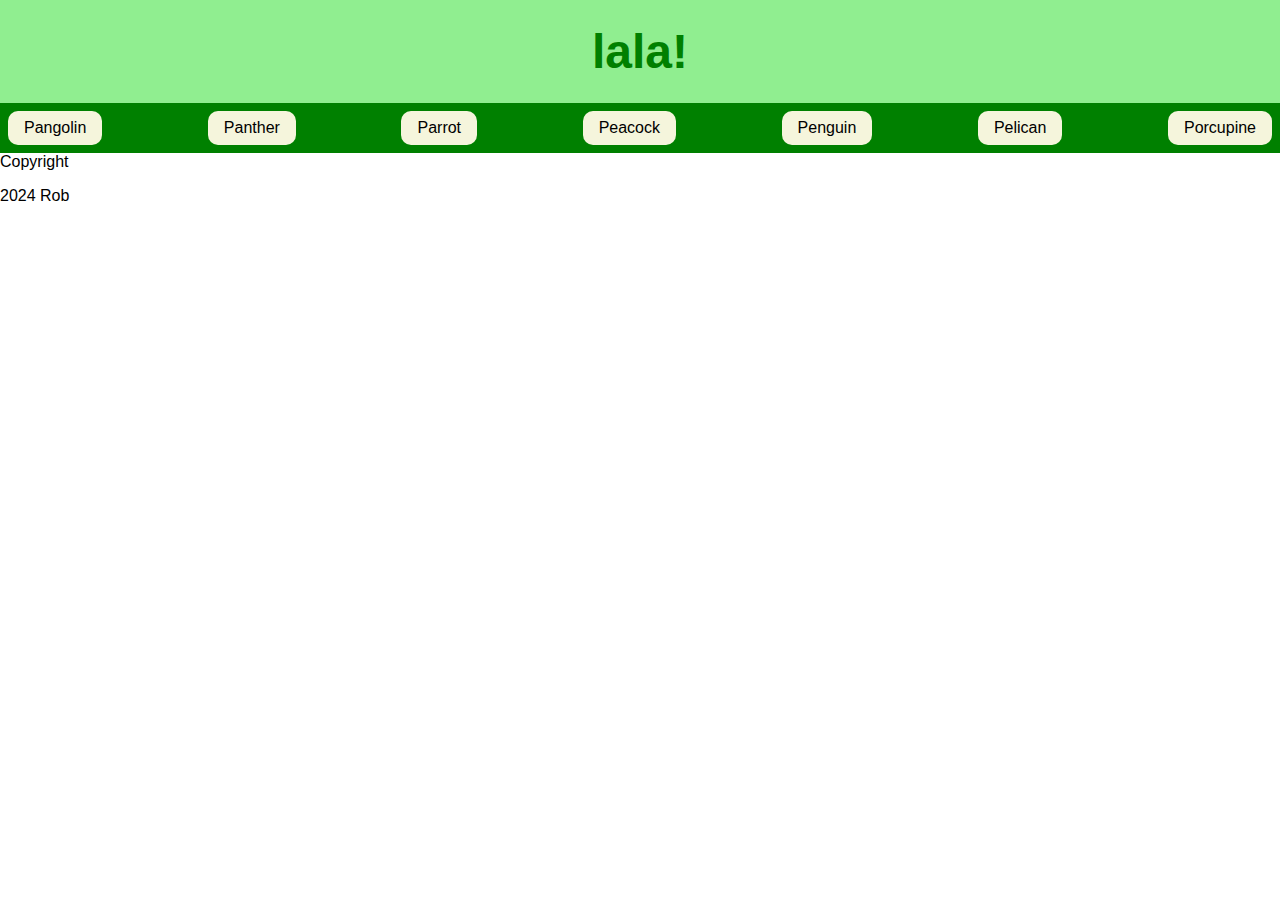
<file: index.html>
<!DOCTYPE html>
<html lang="en">
<head>
    <meta charset="UTF-8">
    <meta name="viewport" content="width=device-width, initial-scale=1.0">
    <link rel="stylesheet" href="./styles/events.css">
    <script src="./scripts/events.js"defer></script>
    <title>Document</title>
</head>
<body>
    <header class="header">
        <h1 class="header__page-title">lala!</h1>
    </header>
    <section class="animal-tabs">
        <div class="tab pangolin" id="pangolin">Pangolin</div>
        <div class="tab panther">Panther</div>
        <div class="tab parrot">Parrot</div>
        <div class="tab peacock">Peacock</div>
        <div class="tab penguin">Penguin</div>
        <div class="tab pelican">Pelican</div>
        <div class="tab porcupine">Porcupine</div>
    </section>
    <section class="main-content">
        <div class="content pangolin">
            <h2>Pangolin</h2>
            <p>Lorem ipsum dolor sit, amet consectetur adipisicing elit. Rerum corporis doloremque, vero placeat adipisci odio necessitatibus tempore illum praesentium voluptatum! Fugit repudiandae delectus debitis unde, dolore sequi. Modi, ex debitis.</p>
        </div>
        <div class="content panther">
            <h2>Panther</h2>
            <p>Lorem ipsum dolor sit, amet consectetur adipisicing elit. Rerum corporis doloremque, vero placeat adipisci odio necessitatibus tempore illum praesentium voluptatum! Fugit repudiandae delectus debitis unde, dolore sequi. Modi, ex debitis.</p>
        </div>
        <div class="content parrot">
            <h2>Parrot</h2>
            <p>Lorem ipsum dolor sit, amet consectetur adipisicing elit. Rerum corporis doloremque, vero placeat adipisci odio necessitatibus tempore illum praesentium voluptatum! Fugit repudiandae delectus debitis unde, dolore sequi. Modi, ex debitis.</p>
        </div>
        <div class="content peacock">
            <h2>Peacock</h2>
            <p>Lorem ipsum dolor sit, amet consectetur adipisicing elit. Rerum corporis doloremque, vero placeat adipisci odio necessitatibus tempore illum praesentium voluptatum! Fugit repudiandae delectus debitis unde, dolore sequi. Modi, ex debitis.</p>
        </div>
        <div class="content penguin">
            <h2>Penguin</h2>
            <p>Lorem ipsum dolor sit, amet consectetur adipisicing elit. Rerum corporis doloremque, vero placeat adipisci odio necessitatibus tempore illum praesentium voluptatum! Fugit repudiandae delectus debitis unde, dolore sequi. Modi, ex debitis.</p>
        </div>
        <div class="content pelican">
            <h2>Pangolin</h2>
            <p>Lorem ipsum dolor sit, amet consectetur adipisicing elit. Rerum corporis doloremque, vero placeat adipisci odio necessitatibus tempore illum praesentium voluptatum! Fugit repudiandae delectus debitis unde, dolore sequi. Modi, ex debitis.</p>
        </div>
        <div class="content porcupine">
            <h2>Porcupine</h2>
            <p>Lorem ipsum dolor sit, amet consectetur adipisicing elit. Rerum corporis doloremque, vero placeat adipisci odio necessitatibus tempore illum praesentium voluptatum! Fugit repudiandae delectus debitis unde, dolore sequi. Modi, ex debitis.</p>
        </div>
    </section>
    <footer>Copyright
        <p> 2024
            <span>Rob</span>
        </p>
    </footer>
</body>
</html>
</file>
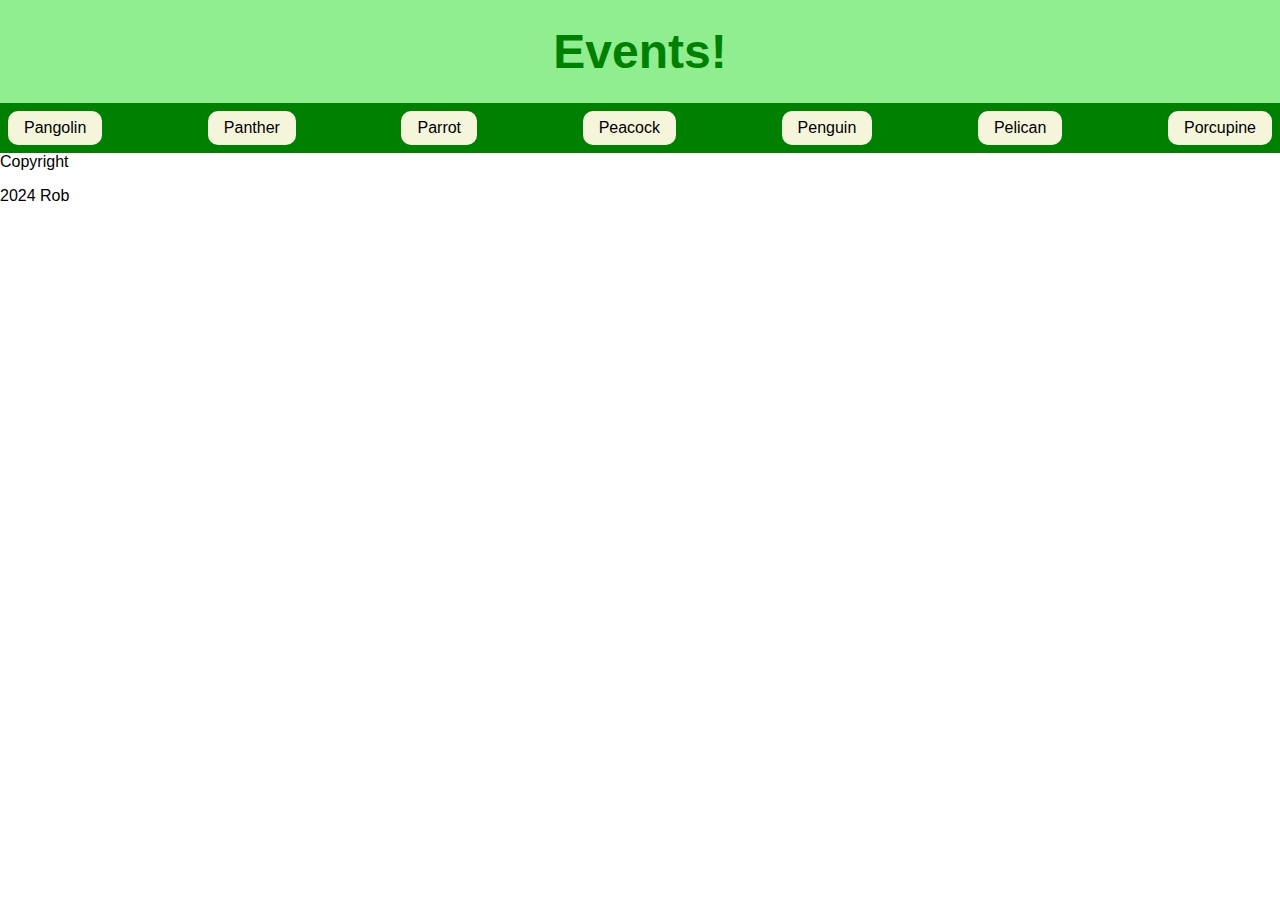
<file: events.html>
<!DOCTYPE html>
<html lang="en">
<head>
    <meta charset="UTF-8">
    <meta name="viewport" content="width=device-width, initial-scale=1.0">
    <link rel="stylesheet" href="./styles/events.css">
    <script src="./scripts/events.js"defer></script>
    <title>Document</title>
</head>
<body>
    <header class="header">
        <h1 class="header__page-title">Events!</h1>
    </header>
    <section class="animal-tabs">
        <div class="tab pangolin" id="pangolin">Pangolin</div>
        <div class="tab panther">Panther</div>
        <div class="tab parrot">Parrot</div>
        <div class="tab peacock">Peacock</div>
        <div class="tab penguin">Penguin</div>
        <div class="tab pelican">Pelican</div>
        <div class="tab porcupine">Porcupine</div>
    </section>
    <section class="main-content">
        <div class="content pangolin">
            <h2>Pangolin</h2>
            <p>Lorem ipsum dolor sit, amet consectetur adipisicing elit. Rerum corporis doloremque, vero placeat adipisci odio necessitatibus tempore illum praesentium voluptatum! Fugit repudiandae delectus debitis unde, dolore sequi. Modi, ex debitis.</p>
        </div>
        <div class="content panther">
            <h2>Panther</h2>
            <p>Lorem ipsum dolor sit, amet consectetur adipisicing elit. Rerum corporis doloremque, vero placeat adipisci odio necessitatibus tempore illum praesentium voluptatum! Fugit repudiandae delectus debitis unde, dolore sequi. Modi, ex debitis.</p>
        </div>
        <div class="content parrot">
            <h2>Parrot</h2>
            <p>Lorem ipsum dolor sit, amet consectetur adipisicing elit. Rerum corporis doloremque, vero placeat adipisci odio necessitatibus tempore illum praesentium voluptatum! Fugit repudiandae delectus debitis unde, dolore sequi. Modi, ex debitis.</p>
        </div>
        <div class="content peacock">
            <h2>Peacock</h2>
            <p>Lorem ipsum dolor sit, amet consectetur adipisicing elit. Rerum corporis doloremque, vero placeat adipisci odio necessitatibus tempore illum praesentium voluptatum! Fugit repudiandae delectus debitis unde, dolore sequi. Modi, ex debitis.</p>
        </div>
        <div class="content penguin">
            <h2>Penguin</h2>
            <p>Lorem ipsum dolor sit, amet consectetur adipisicing elit. Rerum corporis doloremque, vero placeat adipisci odio necessitatibus tempore illum praesentium voluptatum! Fugit repudiandae delectus debitis unde, dolore sequi. Modi, ex debitis.</p>
        </div>
        <div class="content pelican">
            <h2>Pangolin</h2>
            <p>Lorem ipsum dolor sit, amet consectetur adipisicing elit. Rerum corporis doloremque, vero placeat adipisci odio necessitatibus tempore illum praesentium voluptatum! Fugit repudiandae delectus debitis unde, dolore sequi. Modi, ex debitis.</p>
        </div>
        <div class="content porcupine">
            <h2>Porcupine</h2>
            <p>Lorem ipsum dolor sit, amet consectetur adipisicing elit. Rerum corporis doloremque, vero placeat adipisci odio necessitatibus tempore illum praesentium voluptatum! Fugit repudiandae delectus debitis unde, dolore sequi. Modi, ex debitis.</p>
        </div>
    </section>
    <footer>Copyright
        <p> 2024
            <span>Rob</span>
        </p>
    </footer>
</body>
</html>
</file>
<file: styles/events.css>
:root {
    --color-main: green;
    --color-secondary: lightgreen;
    --color-tertiary: beige;

}

* {
  box-sizing: border-box;
}

html {
    height: 100vh;
}

body {
    font-family: Verdana, Geneva, Tahoma, sans-serif;
    margin: 0;
}

.header {
    padding: 24px;
    background-color: var(--color-secondary);
}

.header__page-title {
    color: var(--color-main);
    font-size: 3rem;
    margin: 0;
    text-align: center;
}

.animal-tabs {
    background-color: var(--color-main);
    display: flex;
    justify-content: space-between;
    padding: 8px;
}

.tab {
    background-color: var(--color-tertiary);
    border-radius: 10px;
    padding: 8px 16px;
}

.active {
    background-color: var(--color-secondary);
    color: var(--color-tertiary)
}

.content {
    display: none;
    margin: 10px;
    background-color: green;
    color: var(--color-tertiary);
    padding: 16px;
}

.featured {
    display: block;
}
</file>
